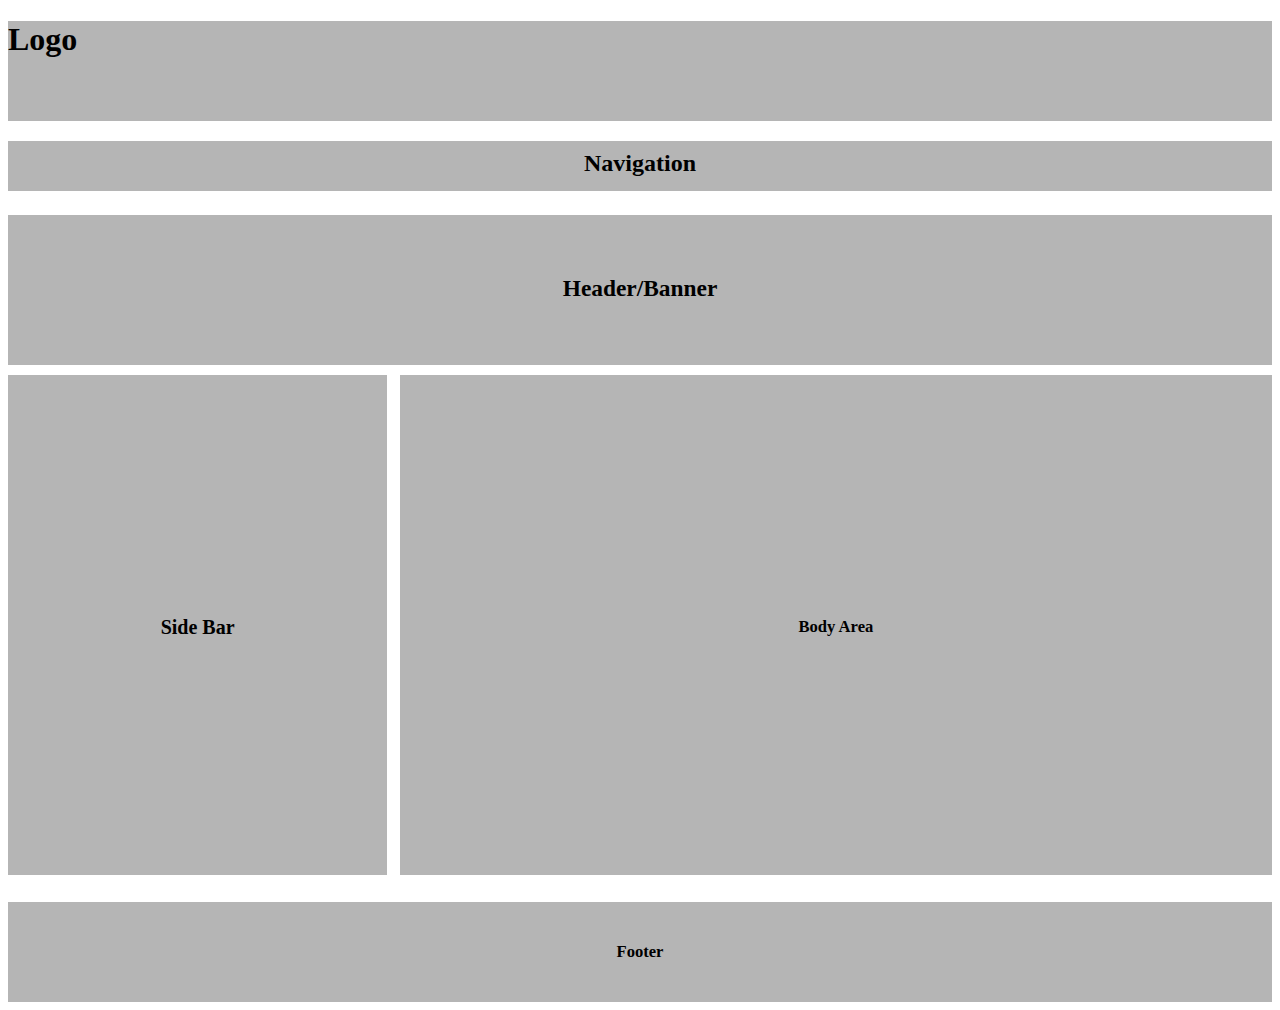
<file: index.html>
<!DOCTYPE html>
<html lang="en">
<head>
    <meta charset="UTF-8">
    <meta http-equiv="X-UA-Compatible" content="IE=edge">
    <meta name="viewport" content="width=device-width, initial-scale=1.0">
    <link rel="stylesheet" href="css-2/style.css">
    <title>Layout-1</title>
</head>
<body>
    <div class="logo">
        <h1>Logo</h1>
    </div>
    <div class="navigation">
        <h2>Navigation</h2>
    </div>
    <div class="header">
        <h3>Header/Banner</h3>
      </div>
    <div class="wrapper">
        <div class="side">
            <h4 style="text-align:center; padding-top: 215px;">Side Bar</h4>
        </div>
        <div class="area">
            <h5 style="text-align:center; padding-top:215px ;">Body Area</h5>
        </div>
    </div>

    <div class="footer">
        <h5 style="text-align:center; padding-top:40px;">Footer</h5>  </div>

</body>
</html>
</file>
<file: css-2/style.css>
.logo{
    height: 100px;
    background-color: rgba(37, 37, 37, 0.343);
   
}
.navigation{
    height: 50px;
    background-color: rgba(37, 37, 37, 0.343);
    margin-top: 5px;
    
   
}

h2{
   text-align: center;
   padding:9px;
}
.header{
    height: 150px;
 
    background-color: rgba(37, 37, 37, 0.343);
   
    font-size: 20px;
    font-weight: bold;
    margin-top: 5px;
   
}
h3{
    text-align: center;
    padding-top: 60px;

}
.wrapper{
    overflow:hidden;
}
.side{
    height: 500px;
    width:30%;
    background-color: rgba(37, 37, 37, 0.343);
    margin-top: 10px;
    float: left;
    text-align:center;
    font-size: 20px;
    font-weight: bold;
  
   
}
.area{
    height: 500px;
    width:69%;
    background-color: rgba(37, 37, 37, 0.343);
    margin-top: 10px;
    float: right;
    text-align:center;
    font-size: 20px;
    font-weight: bold;
}

    .footer{
        height:100px;
        background-color: rgba(37, 37, 37, 0.343);
    margin-top: 5px;
    text-align:center;
    font-size: 20px;
    font-weight: bold;
    }
</file>
